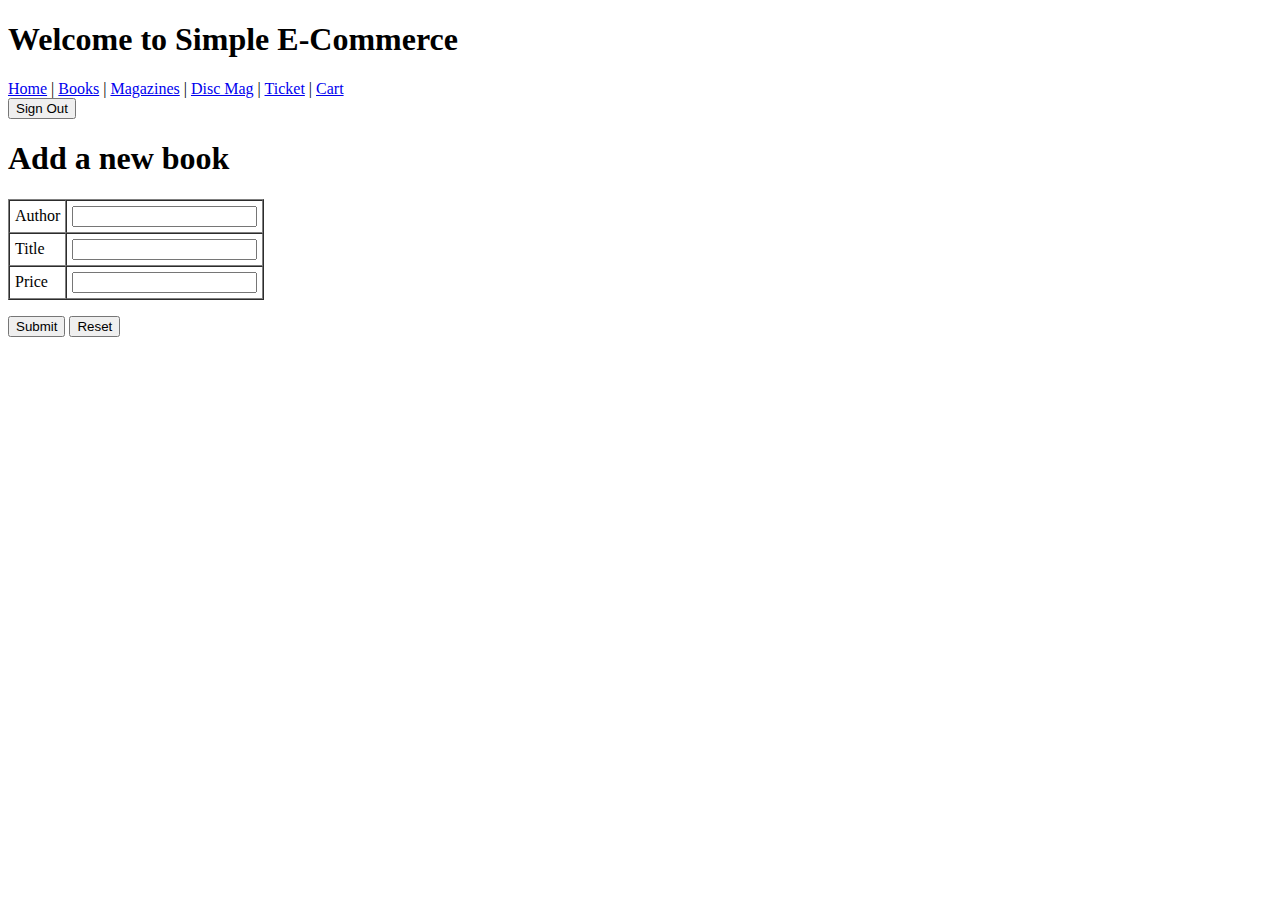
<file: src/main/resources/templates/add-book.html>
<!DOCTYPE HTML>
<html xmlns:th="https://www.thymeleaf.org">
<head>
    <title>Getting Started: Handling Form Submission</title>
    <meta http-equiv="Content-Type" content="text/html; charset=UTF-8"/>
</head>
<body>
<header>
    <h1>Welcome to Simple E-Commerce</h1>
    <nav>
        <a href="/">Home</a> |
        <a href="/books">Books</a> |
        <a href="/magazines">Magazines</a> |
        <a href="/discMags">Disc Mag</a> |
        <a href="/tickets">Ticket</a> |
        <a href="/cart">Cart</a>

        <form th:action="@{/logout}" method="post">
            <input type="submit" value="Sign Out"/>
        </form>
    </nav>
</header>

<main>
    <h1>Add a new book</h1>
    <form action="#" th:action="@{/books/add-book}" th:object="${book}" method="post">
        <table border="1" cellpadding="5" cellspacing="0">
            <tr>
                <td>Author</td>
                <td><input type="text" th:field="*{author}"/></td>
            </tr>
            <tr>
                <td>Title</td>
                <td><input type="text" th:field="*{title}"/></td>
            </tr>
            <tr>
                <td>Price</td>
                <td><input type="text" th:field="*{price}"/></td>
            </tr>
        </table>
        <!--    <p>Id: <input type="text" th:field="*{id}" /></p>-->
        <!--    <p>Author: <input type="text" th:field="*{author}" /></p>-->
        <!--    <p>Title: <input type="text" th:field="*{title}" /></p>-->

        <p><input type="submit" value="Submit"/> <input type="reset" value="Reset"/></p>
    </form>
</main>
</body>
</html>
</file>
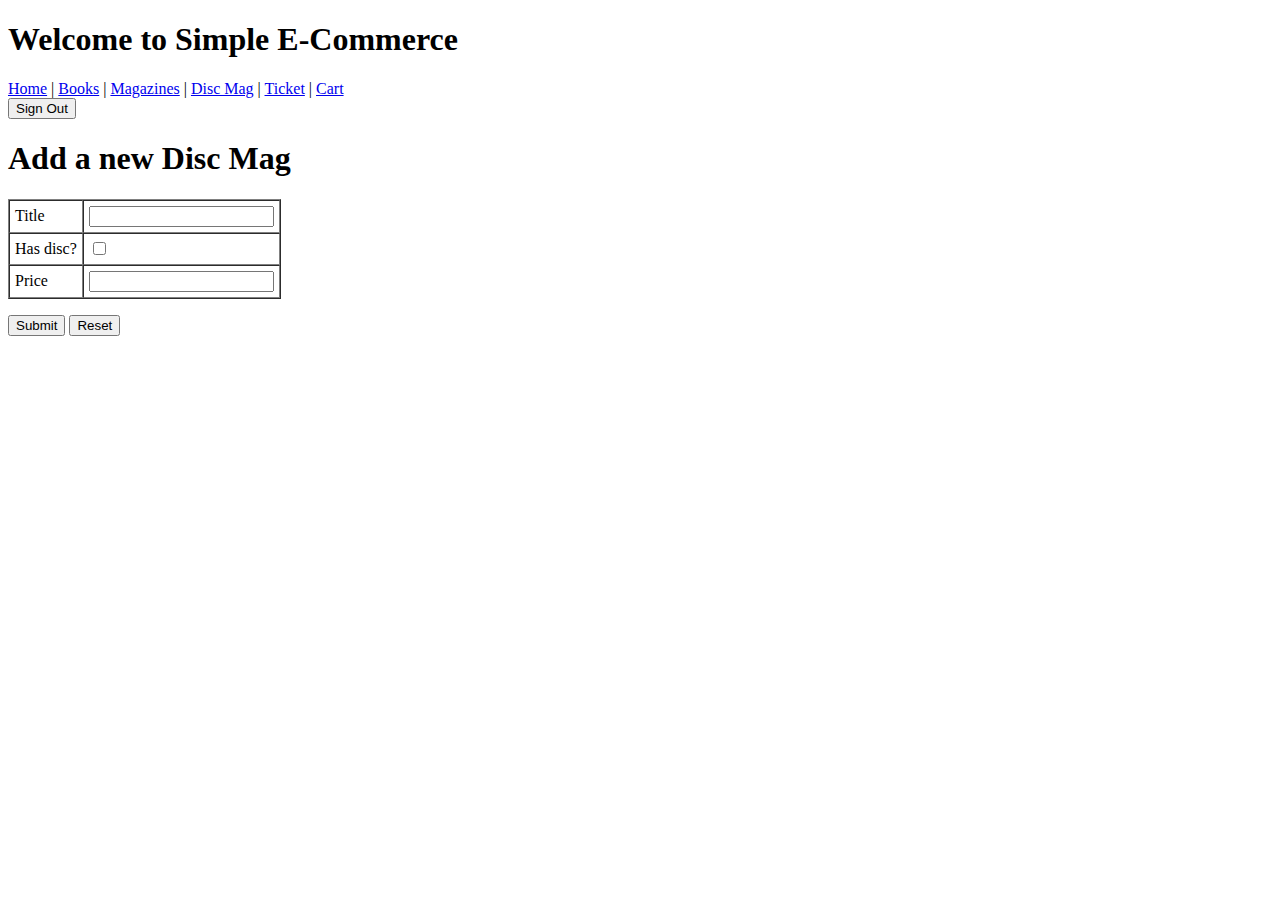
<file: src/main/resources/templates/add-disc-mag.html>
<!DOCTYPE HTML>
<html xmlns:th="https://www.thymeleaf.org">
<head>
    <title>Getting Started: Handling Form Submission</title>
    <meta http-equiv="Content-Type" content="text/html; charset=UTF-8"/>
</head>
<body>
<header>
    <h1>Welcome to Simple E-Commerce</h1>
    <nav>
        <a href="/">Home</a> |
        <a href="/books">Books</a> |
        <a href="/magazines">Magazines</a> |
        <a href="/discMags">Disc Mag</a> |
        <a href="/tickets">Ticket</a> |
        <a href="/cart">Cart</a>

        <form th:action="@{/logout}" method="post">
            <input type="submit" value="Sign Out"/>
        </form>
    </nav>
</header>

<main>
    <h1>Add a new Disc Mag</h1>
    <form action="#" th:action="@{/discMags/add-disc-mag}" th:object="${discMag}" method="post">
        <table border="1" cellpadding="5" cellspacing="0">
            <tr>
                <td>Title</td>
                <td><input type="text" th:field="*{title}"/></td>
            </tr>
            <tr>
                <td>Has disc?</td>
                <td><input type="checkbox" th:field="*{hasDisc}"/></td>
            </tr>
            <tr>
                <td>Price</td>
                <td><input type="text" th:field="*{price}"/></td>
            </tr>
        </table>

        <p><input type="submit" value="Submit"/> <input type="reset" value="Reset"/></p>
    </form>
</main>
</body>
</html>
</file>
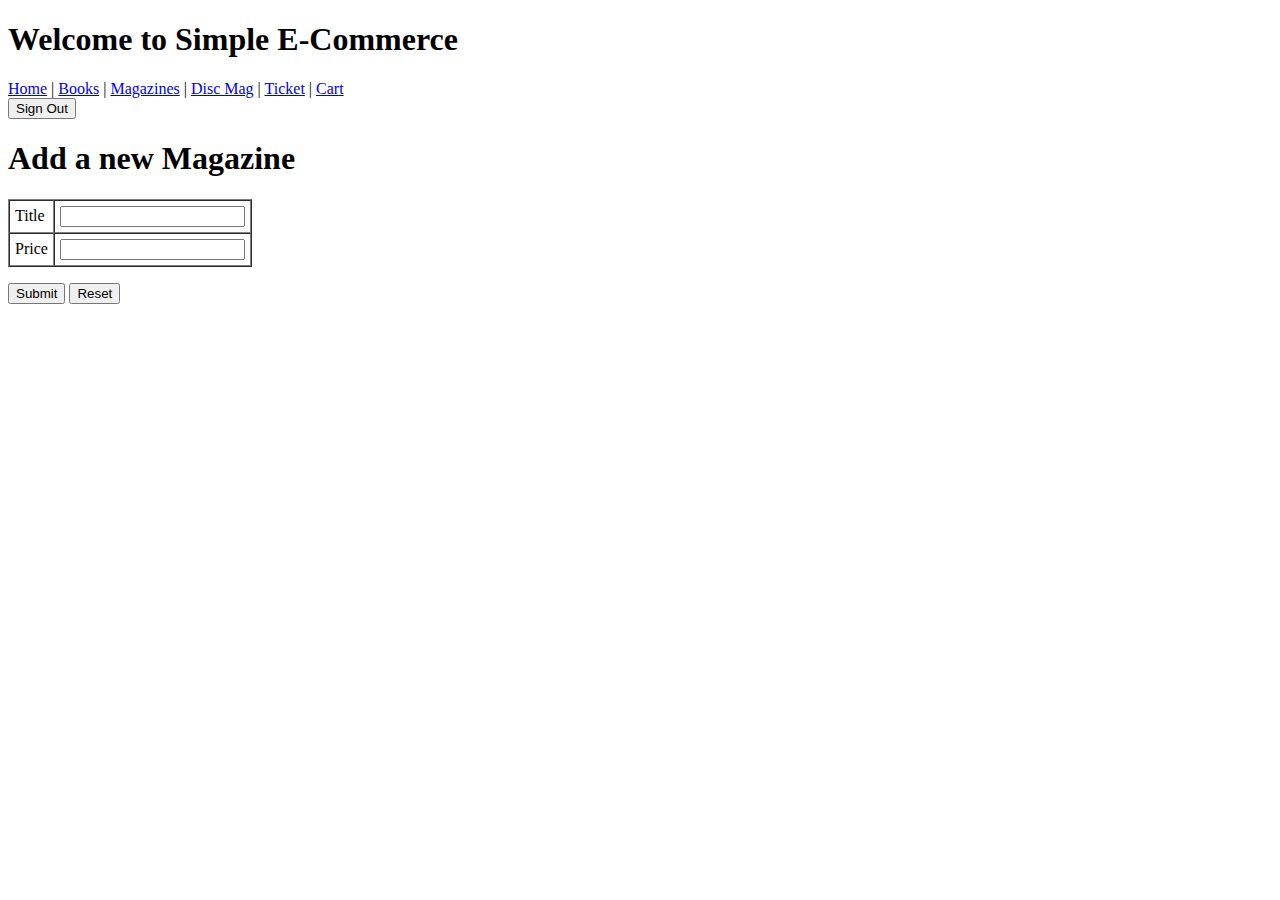
<file: src/main/resources/templates/add-magazine.html>
<!DOCTYPE HTML>
<html xmlns:th="https://www.thymeleaf.org">
<head>
    <title>Getting Started: Handling Form Submission</title>
    <meta http-equiv="Content-Type" content="text/html; charset=UTF-8"/>
</head>
<body>
<header>
    <h1>Welcome to Simple E-Commerce</h1>
    <nav>
        <a href="/">Home</a> |
        <a href="/books">Books</a> |
        <a href="/magazines">Magazines</a> |
        <a href="/discMags">Disc Mag</a> |
        <a href="/tickets">Ticket</a> |
        <a href="/cart">Cart</a>

        <form th:action="@{/logout}" method="post">
            <input type="submit" value="Sign Out"/>
        </form>
    </nav>
</header>

<main>
    <h1>Add a new Magazine</h1>
    <form action="#" th:action="@{/magazines/add-magazine}" th:object="${magazine}" method="post">
        <table border="1" cellpadding="5" cellspacing="0">
            <tr>
                <td>Title</td>
                <td><input type="text" th:field="*{title}"/></td>
            </tr>
            <tr>
                <td>Price</td>
                <td><input type="text" th:field="*{price}"/></td>
            </tr>
        </table>
        <!--    <p>Id: <input type="text" th:field="*{id}" /></p>-->
        <!--    <p>Author: <input type="text" th:field="*{author}" /></p>-->
        <!--    <p>Title: <input type="text" th:field="*{title}" /></p>-->

        <p><input type="submit" value="Submit"/> <input type="reset" value="Reset"/></p>
    </form>
</main>
</body>
</html>
</file>
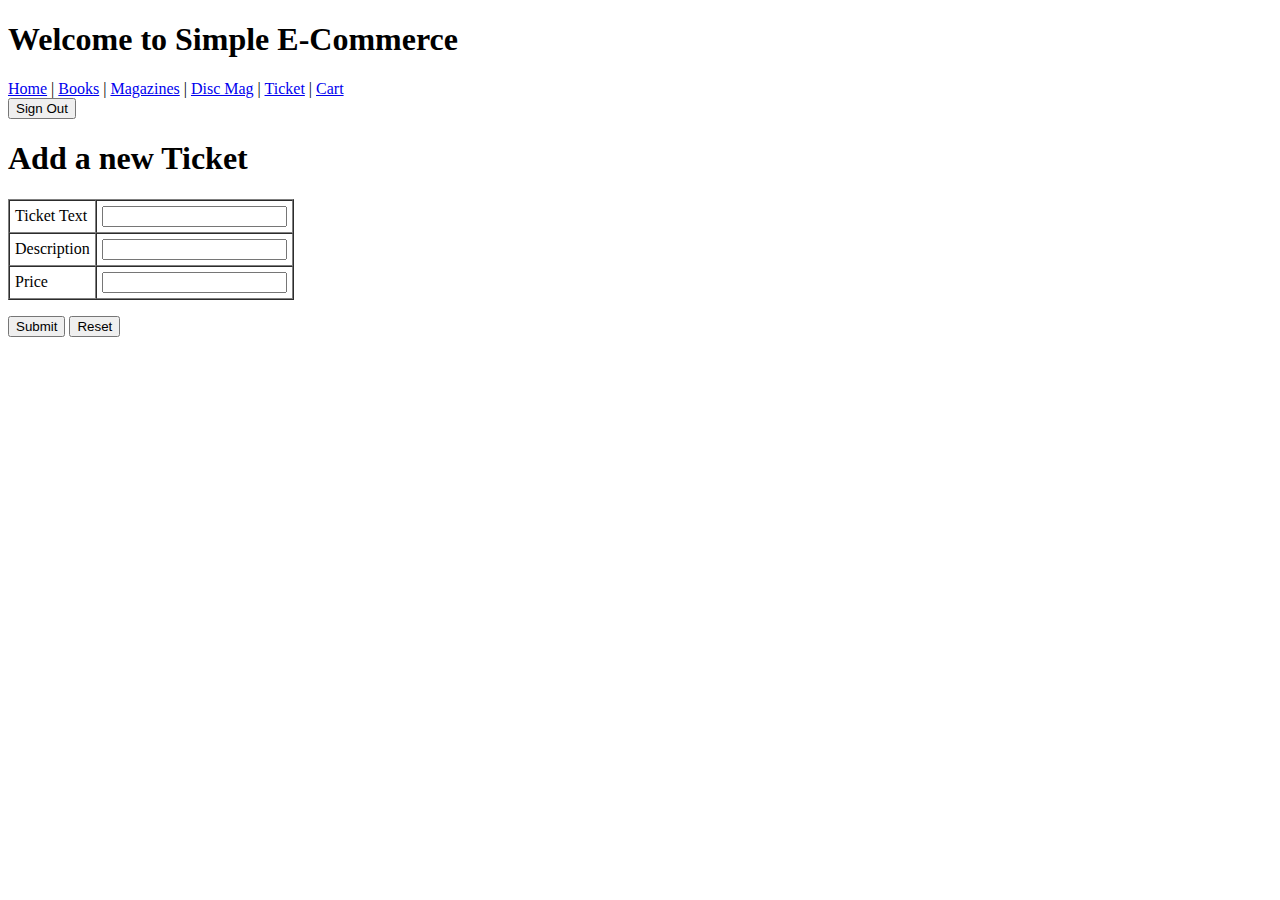
<file: src/main/resources/templates/add-ticket.html>
<!DOCTYPE HTML>
<html xmlns:th="https://www.thymeleaf.org">
<head>
  <title>Getting Started: Handling Form Submission</title>
  <meta http-equiv="Content-Type" content="text/html; charset=UTF-8"/>
</head>
<body>
<header>
  <h1>Welcome to Simple E-Commerce</h1>
  <nav>
    <a href="/">Home</a> |
    <a href="/books">Books</a> |
    <a href="/magazines">Magazines</a> |
    <a href="/discMags">Disc Mag</a> |
    <a href="/tickets">Ticket</a> |
    <a href="/cart">Cart</a>

    <form th:action="@{/logout}" method="post">
      <input type="submit" value="Sign Out"/>
    </form>
  </nav>
</header>

<main>
  <h1>Add a new Ticket</h1>
  <form action="#" th:action="@{/tickets/add-ticket}" th:object="${ticket}" method="post">
    <table border="1" cellpadding="5" cellspacing="0">
      <tr>
        <td>Ticket Text</td>
        <td><input type="text" th:field="*{text}"/></td>
      </tr>

      <tr>
        <td>Description</td>
        <td><input type="text" th:field="*{description}"/></td>
      </tr>

      <tr>
        <td>Price</td>
        <td><input type="text" th:field="*{price}"/></td>
        </tr>
    </table>
    <!--    <p>Id: <input type="text" th:field="*{id}" /></p>-->
    <!--    <p>Author: <input type="text" th:field="*{author}" /></p>-->
    <!--    <p>Title: <input type="text" th:field="*{title}" /></p>-->

    <p><input type="submit" value="Submit"/> <input type="reset" value="Reset"/></p>
  </form>
</main>
</body>
</html>
</file>
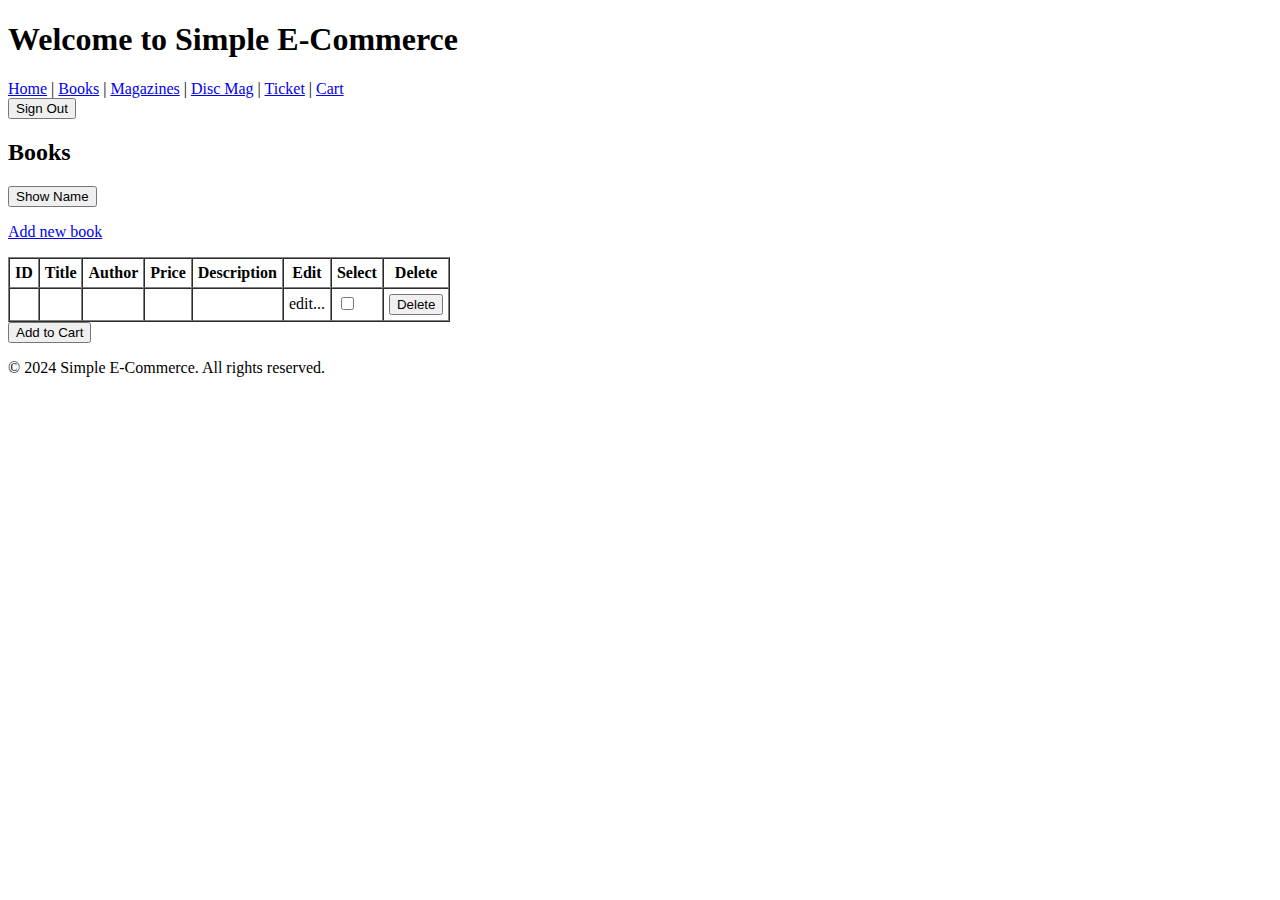
<file: src/main/resources/templates/books.html>
<!DOCTYPE html>
<html xmlns:th="http://www.thymeleaf.org">
<head>
    <meta charset="UTF-8">
    <title>Simple E-Commerce</title>
    <link th:href="@{/styles/main.css}" rel="stylesheet"/>
    <script th:inline="javascript">
        var nameJs = /*[[${name}]]*/;
    </script>
    <script type="text/javascript" th:src="@{/js/action.js}"></script>
</head>
<body>
<header>
    <h1>Welcome to Simple E-Commerce</h1>
    <nav>
        <a href="/">Home</a> |
        <a href="/books">Books</a> |
        <a href="/magazines">Magazines</a> |
        <a href="/discMags">Disc Mag</a> |
        <a href="/tickets">Ticket</a> |
        <a href="/cart">Cart</a>

        <form th:action="@{/logout}" method="post">
            <input type="submit" value="Sign Out"/>
        </form>
    </nav>
</header>

<main>
    <h2>Books</h2>
    <button type="button" th:onclick="showName(nameJs)">Show Name</button>
    <p><a href="#" th:href="@{/books/add-book}">Add new book</a></p>
    <div class="product-list">
        <form th:action="@{/cart/add-cart}" method="post">
            <table border="1" cellpadding="5" cellspacing="0">
                <tr>
                    <th>ID</th>
                    <th>Title</th>
                    <th>Author</th>
                    <th>Price</th>
                    <th>Description</th>
                    <th>Edit</th>
                    <th>Select</th>
                    <th>Delete</th>
                </tr>
                <tr th:each="book : ${books}">
                    <td th:text="${book.id}"></td>
                    <td th:text="${book.title}"></td>
                    <td th:text="${book.author}"></td>
                    <td th:text="${book.price}"></td>
                    <td th:text="${book.description}"></td>
                    <td><a th:href="@{/books/edit-book(id=${book.id})}">edit...</a></td>
                    <td><input type="checkbox" th:value="${book.id}" name="selectedItems"/></td>
                    <td>
                        <button type="button" th:onclick="'deleteBook(' + ${book.id} + ')'">Delete</button>
                    </td>
                </tr>
            </table>
            <button type="submit">Add to Cart</button>
        </form>
    </div>
</main>

<footer>
    <p>&copy; 2024 Simple E-Commerce. All rights reserved.</p>
</footer>

<script>
    function deleteBook(bookId) {
        var form = document.createElement('form');
        form.method = 'post';
        form.action = '/books/selection';

        var input = document.createElement('input');
        input.type = 'hidden';
        input.name = 'selectedItems';
        input.value = bookId;

        form.appendChild(input);
        document.body.appendChild(form);
        form.submit();
    }
</script>
</body>
</html>
</file>
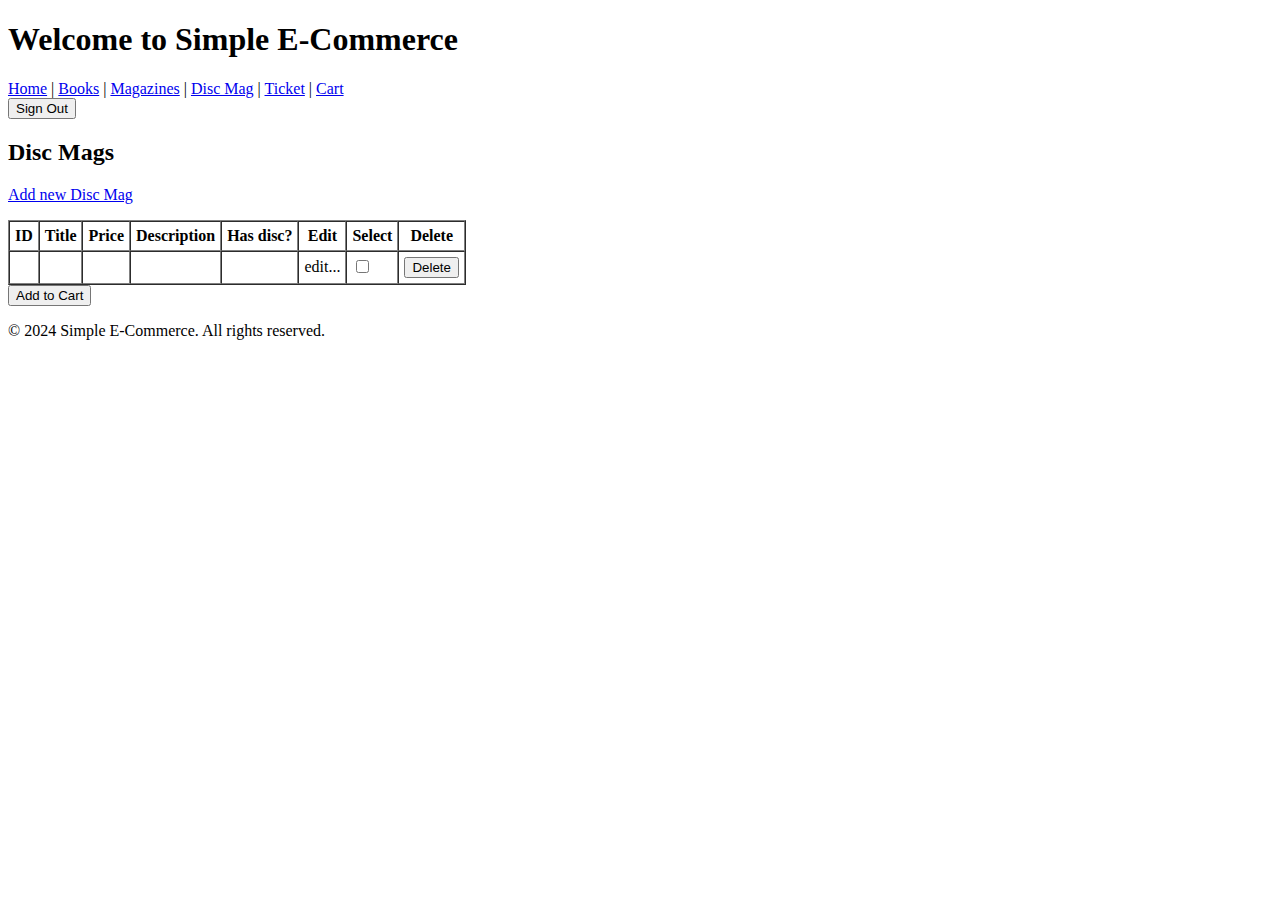
<file: src/main/resources/templates/discMags.html>
<!DOCTYPE html>
<html xmlns:th="http://www.thymeleaf.org">
<head>
    <meta charset="UTF-8">
    <title>Simple E-Commerce</title>
    <link th:href="@{/styles/main.css}" rel="stylesheet"/>
    <script th:inline="javascript">
        var nameJs = /*[[${name}]]*/;
    </script>
    <script type="text/javascript" th:src="@{/js/action.js}"></script>
</head>
<body>
<header>
    <h1>Welcome to Simple E-Commerce</h1>
    <nav>
        <a href="/">Home</a> |
        <a href="/books">Books</a> |
        <a href="/magazines">Magazines</a> |
        <a href="/discMags">Disc Mag</a> |
        <a href="/tickets">Ticket</a> |
        <a href="/cart">Cart</a>

        <form th:action="@{/logout}" method="post">
            <input type="submit" value="Sign Out"/>
        </form>
    </nav>
</header>

<main>
    <h2>Disc Mags</h2>
    <p><a href="#" th:href="@{/discMags/add-disc-mag}">Add new Disc Mag</a></p>
    <div class="product-list">
        <!-- Loop through the products -->
        <form th:action="@{/cart/add-cart}" method="post">
            <table border="1" cellpadding="5" cellspacing="0">
                <tr>
                    <th>ID</th>
                    <th>Title</th>
                    <th>Price</th>
                    <th>Description</th>
                    <th>Has disc?</th>
                    <th>Edit</th>
                    <th>Select</th>
                    <th>Delete</th>
                </tr>
                <tr th:each="discMag : ${discMags}">
                    <td th:text="${discMag.id}"></td>
                    <td th:text="${discMag.title}"></td>
                    <td th:text="${discMag.price}"></td>
                    <td th:text="${discMag.description}"></td>
                    <td th:text="${discMag.hasDisc}"></td>
                    <td><a th:href="@{/discMags/edit-disc-mag(id=${discMag.id})}">edit...</a></td>
                    <td><input type="checkbox" th:value="${discMag.id}" name="selectedItems"/></td>
                    <td>
                        <button type="button" th:onclick="'deletediscMag(' + ${discMag.id} + ')'">Delete</button>
                    </td>
                </tr>
            </table>
            <button type="submit">Add to Cart</button>
        </form>
    </div>
</main>

<footer>
    <p>&copy; 2024 Simple E-Commerce. All rights reserved.</p>
</footer>

<script>
    function deletediscMag(bookId) {
        var form = document.createElement('form');
        form.method = 'post';
        form.action = '/discMags/selection';

        var input = document.createElement('input');
        input.type = 'hidden';
        input.name = 'selectedItems';
        input.value = bookId;

        form.appendChild(input);
        document.body.appendChild(form);
        form.submit();
    }
</script>
</body>
</html>
</file>
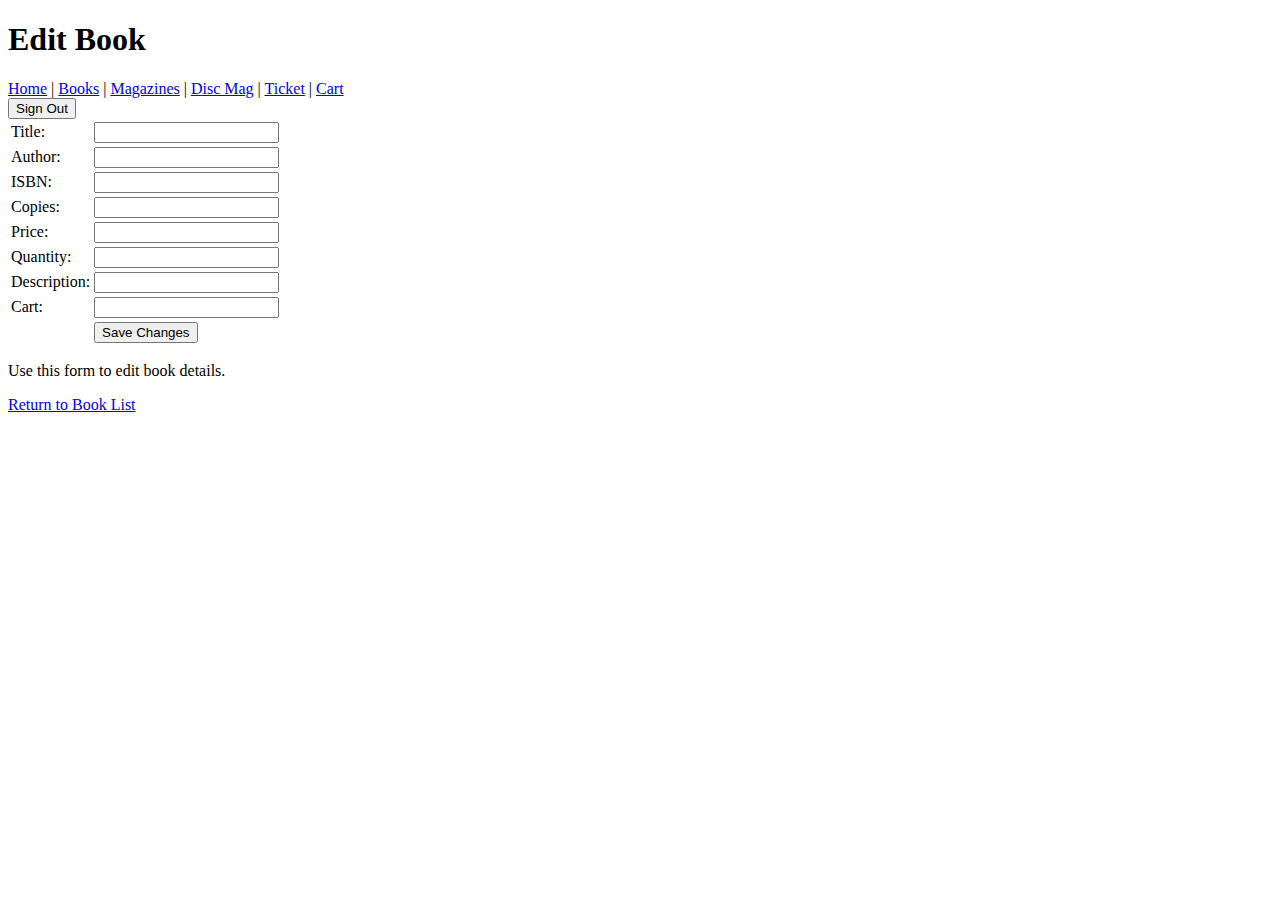
<file: src/main/resources/templates/edit-book.html>
<!DOCTYPE html>
<html xmlns:th="http://www.thymeleaf.org">
<head>
    <title>Edit Book</title>
</head>
<body>

<h1>Edit Book</h1>
<nav>
    <a href="/">Home</a> |
    <a href="/books">Books</a> |
    <a href="/magazines">Magazines</a> |
    <a href="/discMags">Disc Mag</a> |
    <a href="/tickets">Ticket</a> |
    <a href="/cart">Cart</a>

    <form th:action="@{/logout}" method="post">
        <input type="submit" value="Sign Out"/>
    </form>
</nav>

<form th:action="@{/books/edit-book(id=${book.id})}" method="post" th:object="${book}">
<!--    <input type="hidden" th:name="${_csrf.parameterName}" th:value="${_csrf.token}"/>-->

    <table>
        <tr>
            <td>Title:</td>
            <td><input type="text" th:field="*{title}"/></td>
        </tr>

        <tr>
            <td>Author:</td>
            <td><input type="text" th:field="*{author}"/></td>
        </tr>

        <tr>
            <td>ISBN:</td>
            <td><input type="text" th:field="*{isbn}"/></td>
        </tr>

        <tr>
            <td>Copies:</td>
            <td><input type="text" th:field="*{copies}"/></td>
        </tr>

        <tr>
            <td>Price:</td>
            <td><input type="text" th:field="*{price}"/></td>
        </tr>

        <tr>
            <td>Quantity:</td>
            <td><input type="text" th:field="*{quantity}"/></td>
        </tr>

        <tr>
            <td>Description:</td>
            <td><input type="text" th:field="*{description}"/></td>
        </tr>

        <tr>
            <td>Cart:</td>
            <td><input type="text" th:field="*{cart}"/></td>
        </tr>

        <tr>
            <td></td>
            <td><button type="submit">Save Changes</button></td>
        </tr>
    </table>

    <p>Use this form to edit book details.</p>
</form>

<p><a href="#" th:href="@{/books}">Return to Book List</a></p>

</body>
</html>
</file>
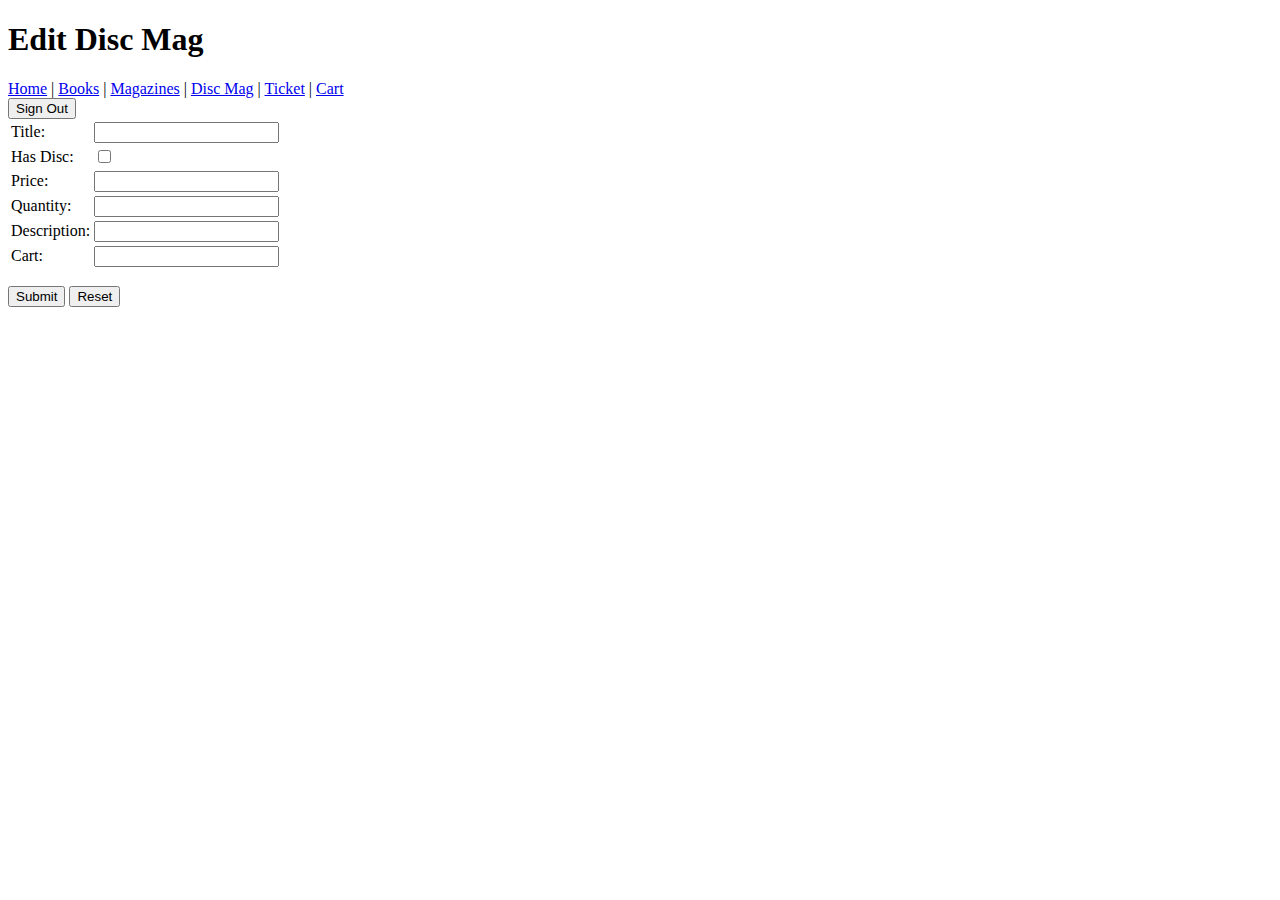
<file: src/main/resources/templates/edit-disc-mag.html>
<!DOCTYPE html>
<html xmlns:th="http://www.thymeleaf.org">
<head>
    <title>Edit Mag Disc</title>
</head>
<body>

<h1>Edit Disc Mag</h1>
<nav>
    <a href="/">Home</a> |
    <a href="/books">Books</a> |
    <a href="/magazines">Magazines</a> |
    <a href="/discMags">Disc Mag</a> |
    <a href="/tickets">Ticket</a> |
    <a href="/cart">Cart</a>

    <form th:action="@{/logout}" method="post">
        <input type="submit" value="Sign Out"/>
    </form>
</nav>

 <form th:action="@{/discMags/edit-disc-mag(id=${discMag.id})}" method="post" th:object="${discMag}">
<!--    <input type="hidden" th:name="${_csrf.parameterName}" th:value="${_csrf.token}"/>-->

    <table>
        <tr>
            <td>Title:</td>
            <td><input type="text" th:field="*{title}"/></td>
        </tr>

        <tr>
            <td>Has Disc:</td>
            <td><input type="checkbox" th:field="*{hasDisc}"/></td>
        </tr>

        <tr>
            <td>Price:</td>
            <td><input type="text" th:field="*{price}"/></td>
        </tr>

        <tr>
            <td>Quantity:</td>
            <td><input type="text" th:field="*{quantity}"/></td>
        </tr>

        <tr>
            <td>Description:</td>
            <td><input type="text" th:field="*{description}"/></td>
        </tr>

        <tr>
            <td>Cart:</td>
            <td><input type="text" th:field="*{cart}"/></td>
        </tr>
    </table>

    <p><input type="submit" value="Submit"/> <input type="reset" value="Reset"/></p>
</form>

</body>
</html>
</file>
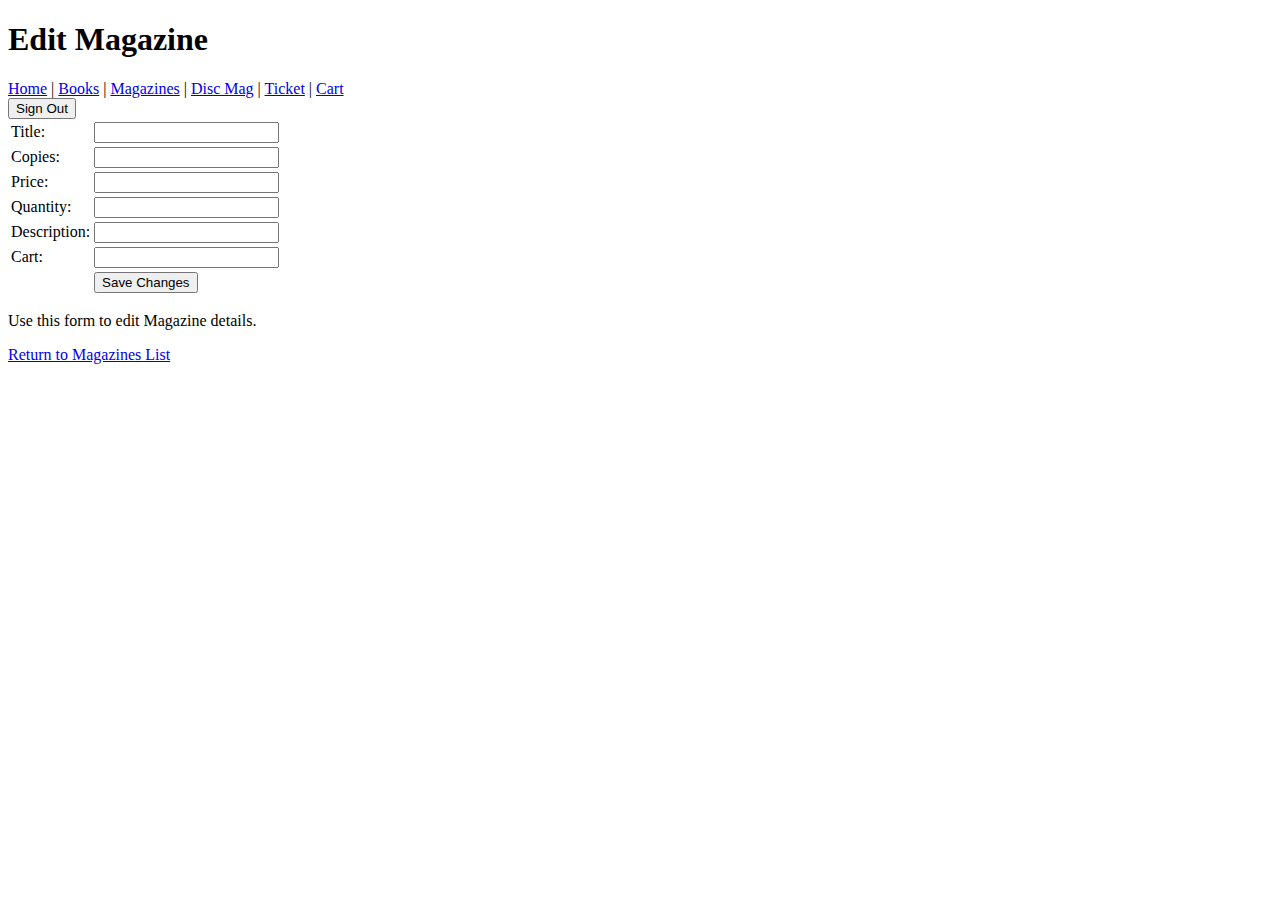
<file: src/main/resources/templates/edit-magazine.html>
<!DOCTYPE html>
<html xmlns:th="http://www.thymeleaf.org">
<head>
    <title>Edit Book</title>
</head>
<body>

<h1>Edit Magazine</h1>
<nav>
    <a href="/">Home</a> |
    <a href="/books">Books</a> |
    <a href="/magazines">Magazines</a> |
    <a href="/discMags">Disc Mag</a> |
    <a href="/tickets">Ticket</a> |
    <a href="/cart">Cart</a>

    <form th:action="@{/logout}" method="post">
        <input type="submit" value="Sign Out"/>
    </form>
</nav>

<form th:action="@{/magazines/edit-magazine(id=${magazine.id})}" method="post" th:object="${magazine}">
    <!--    <input type="hidden" th:name="${_csrf.parameterName}" th:value="${_csrf.token}"/>-->

    <table>
        <tr>
            <td>Title:</td>
            <td><input type="text" th:field="*{title}"/></td>
        </tr>

        <tr>
            <td>Copies:</td>
            <td><input type="text" th:field="*{copies}"/></td>
        </tr>

        <tr>
            <td>Price:</td>
            <td><input type="text" th:field="*{price}"/></td>
        </tr>

        <tr>
            <td>Quantity:</td>
            <td><input type="text" th:field="*{quantity}"/></td>
        </tr>

        <tr>
            <td>Description:</td>
            <td><input type="text" th:field="*{description}"/></td>
        </tr>

        <tr>
            <td>Cart:</td>
            <td><input type="text" th:field="*{cart}"/></td>
        </tr>

        <tr>
            <td></td>
            <td><button type="submit">Save Changes</button></td>
        </tr>
    </table>

    <p>Use this form to edit Magazine details.</p>
</form>

<p><a href="#" th:href="@{/magazines}">Return to Magazines List</a></p>

</body>
</html>
</file>
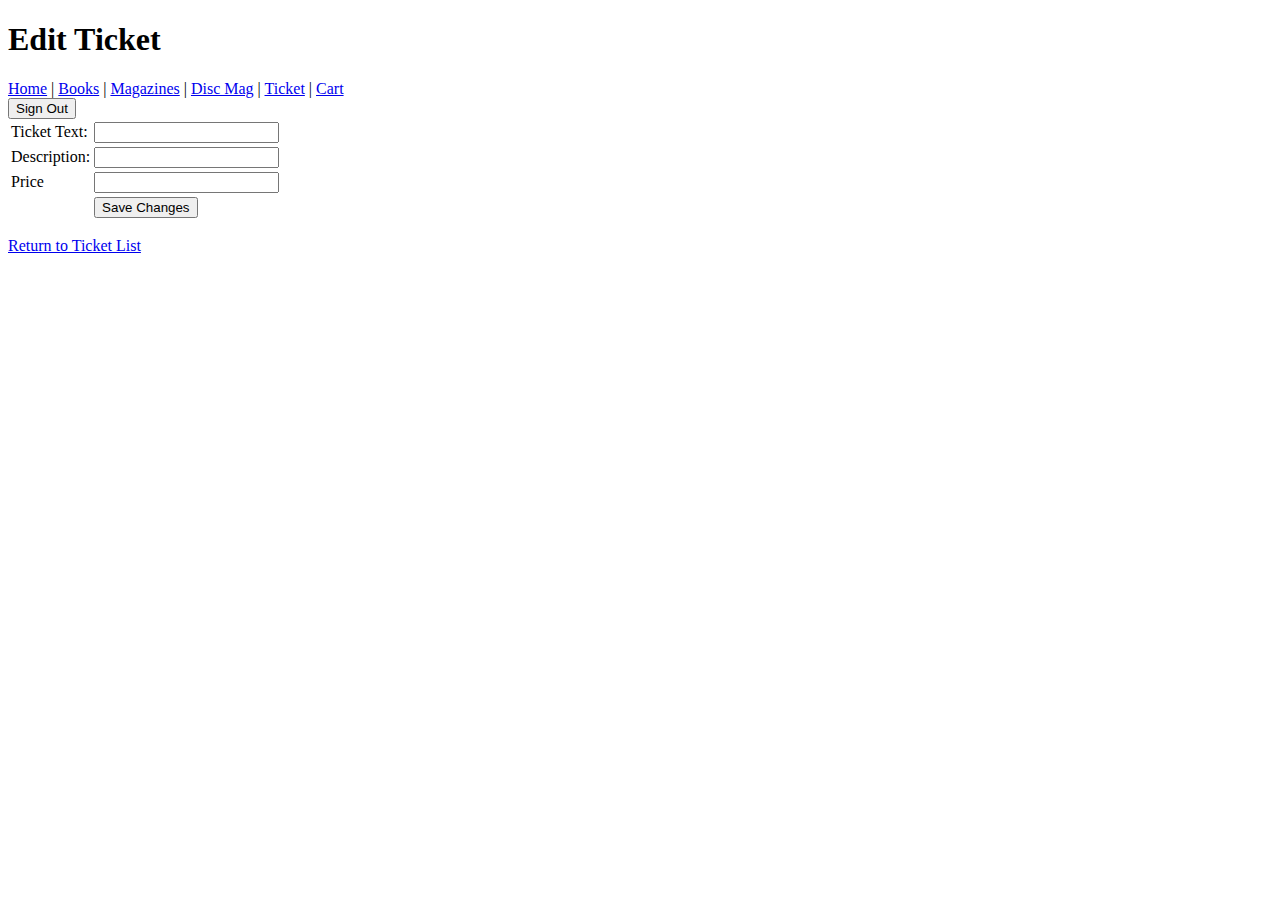
<file: src/main/resources/templates/edit-ticket.html>
<!DOCTYPE html>
<html xmlns:th="http://www.thymeleaf.org">
<head>
    <title>Edit Book</title>
</head>
<body>

<h1>Edit Ticket</h1>
<nav>
    <a href="/">Home</a> |
    <a href="/books">Books</a> |
    <a href="/magazines">Magazines</a> |
    <a href="/discMags">Disc Mag</a> |
    <a href="/tickets">Ticket</a> |
    <a href="/cart">Cart</a>

    <form th:action="@{/logout}" method="post">
        <input type="submit" value="Sign Out"/>
    </form>
</nav>

<form th:action="@{/tickets/edit-ticket(id=${ticket.id})}" method="post" th:object="${ticket}">
    <!--    <input type="hidden" th:name="${_csrf.parameterName}" th:value="${_csrf.token}"/>-->

    <table>
        <tr>
            <td>Ticket Text:</td>
            <td><input type="text" th:field="*{text}"/></td>
        </tr>

        <tr>
            <td>Description:</td>
            <td><input type="text" th:field="*{description}"/></td>
        </tr>

        <tr>
            <td>Price</td>
            <td><input type="text" th:field="*{price}"/></td>
        </tr>

        <tr>
            <td></td>
            <td><button type="submit">Save Changes</button></td>
        </tr>
    </table>

</form>

<p><a href="#" th:href="@{/tickets}">Return to Ticket List</a></p>

</body>
</html>
</file>
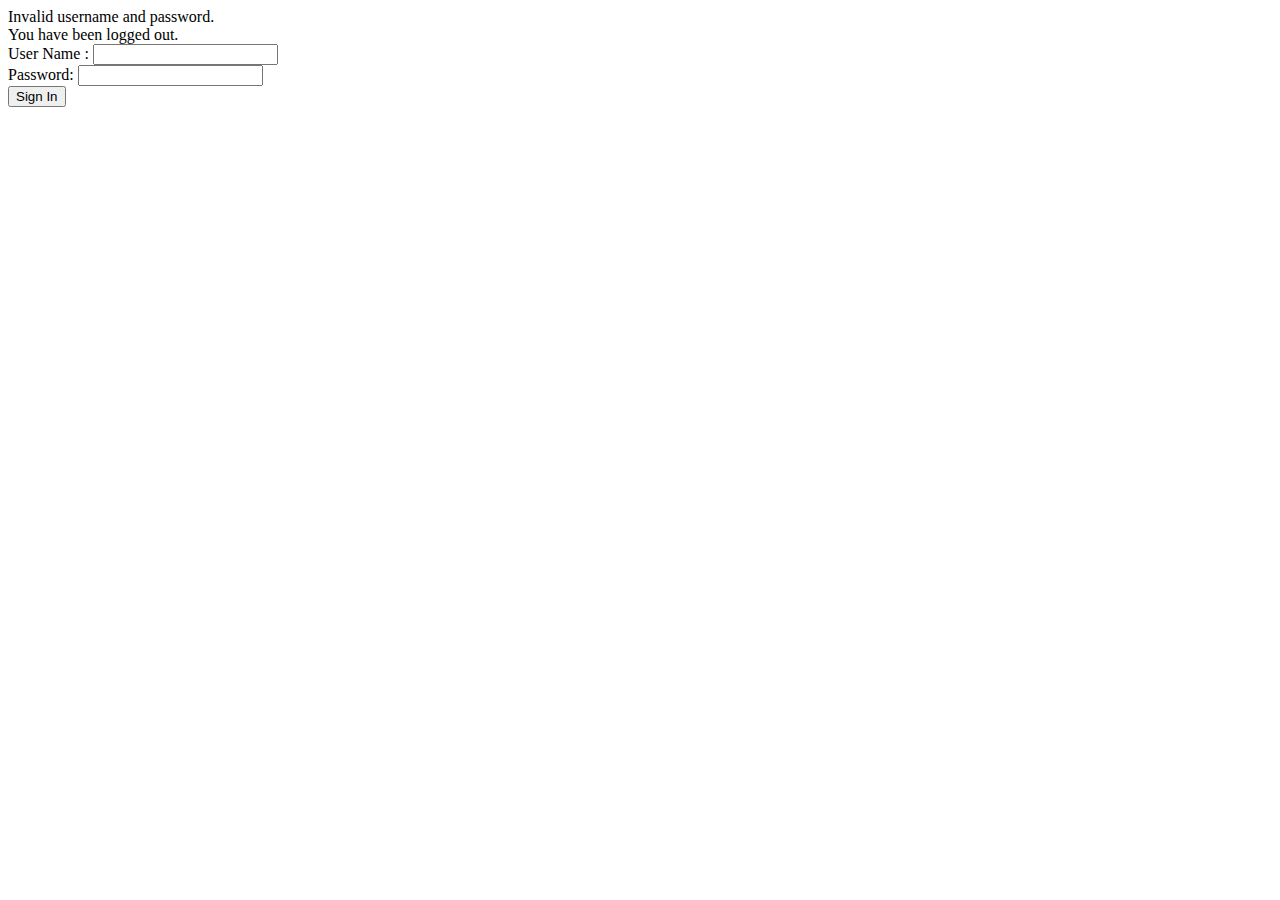
<file: src/main/resources/templates/login.html>
<!DOCTYPE html>
<html lang="en">
<head>
    <meta charset="UTF-8">
    <title><!DOCTYPE html>
        <html xmlns="http://www.w3.org/1999/xhtml" xmlns:th="https://www.thymeleaf.org">
        <head>
        <title>Spring Security Example </title>
</head>
<body>
<div th:if="${param.error}">
    Invalid username and password.
</div>
<div th:if="${param.logout}">
    You have been logged out.
</div>
<form th:action="@{/login}" method="post">
    <div><label> User Name : <input type="text" name="username"/> </label></div>
    <div><label> Password: <input type="password" name="password"/> </label></div>
    <div><input type="submit" value="Sign In"/></div>
</form>
</body>
</html>

</title>
</head>
<body>

</body>
</html>
</file>
